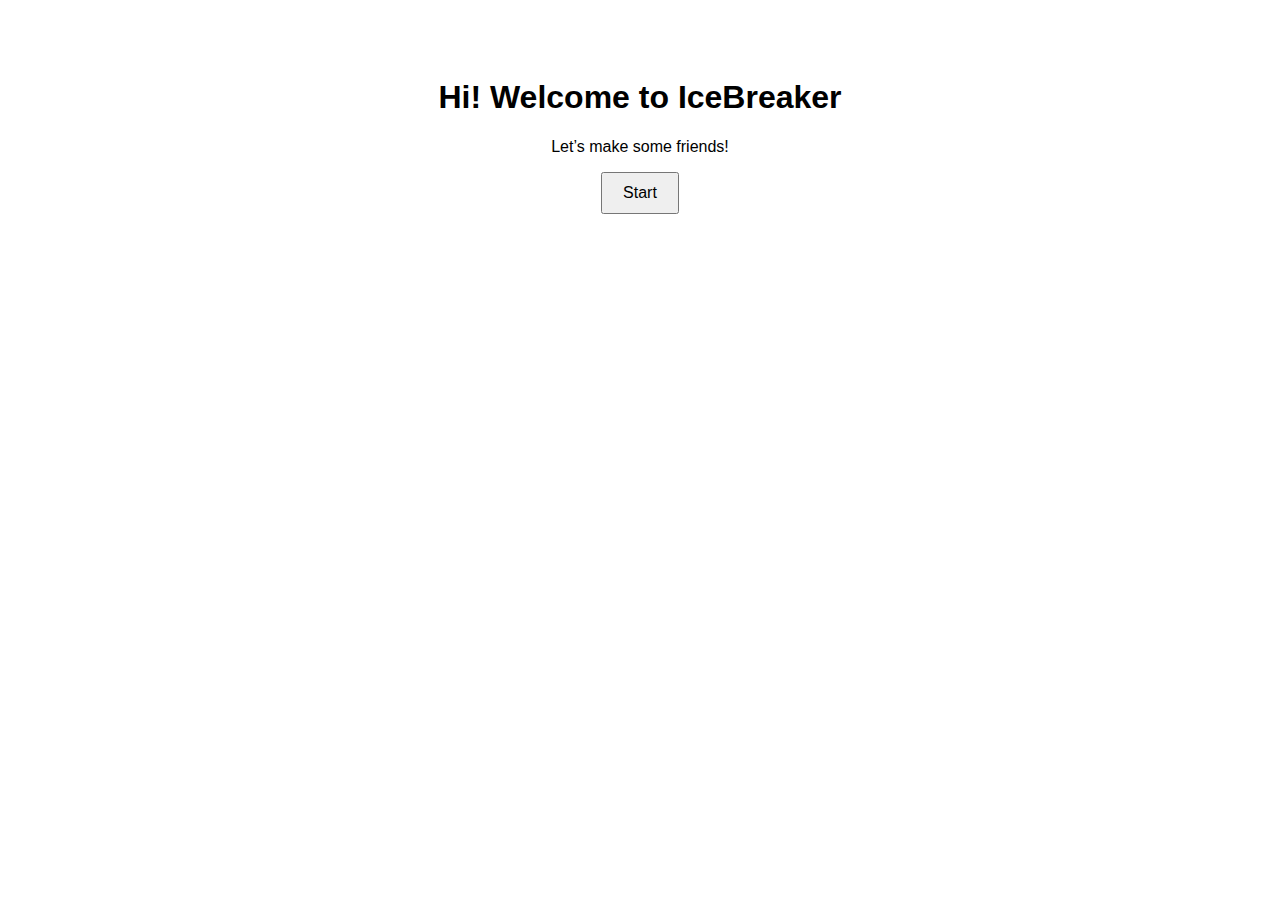
<file: IceBreakerMiniApp/frontend/index.html>
<!DOCTYPE html>
<html lang="en">
<head>
  <meta charset="UTF-8">
  <title>IceBreaker Mini App</title>
  <link rel="stylesheet" href="style.css">
</head>
<body>
  <h1>Hi! Welcome to IceBreaker</h1>
  <p>Let’s make some friends!</p>
  <button id="startBtn">Start</button>

  <script src="script.js"></script>
</body>
</html>
</file>
<file: IceBreakerMiniApp/frontend/style.css>
body { font-family: Arial; text-align: center; padding: 50px; }
button { padding: 10px 20px; font-size: 16px; cursor: pointer; }
</file>
